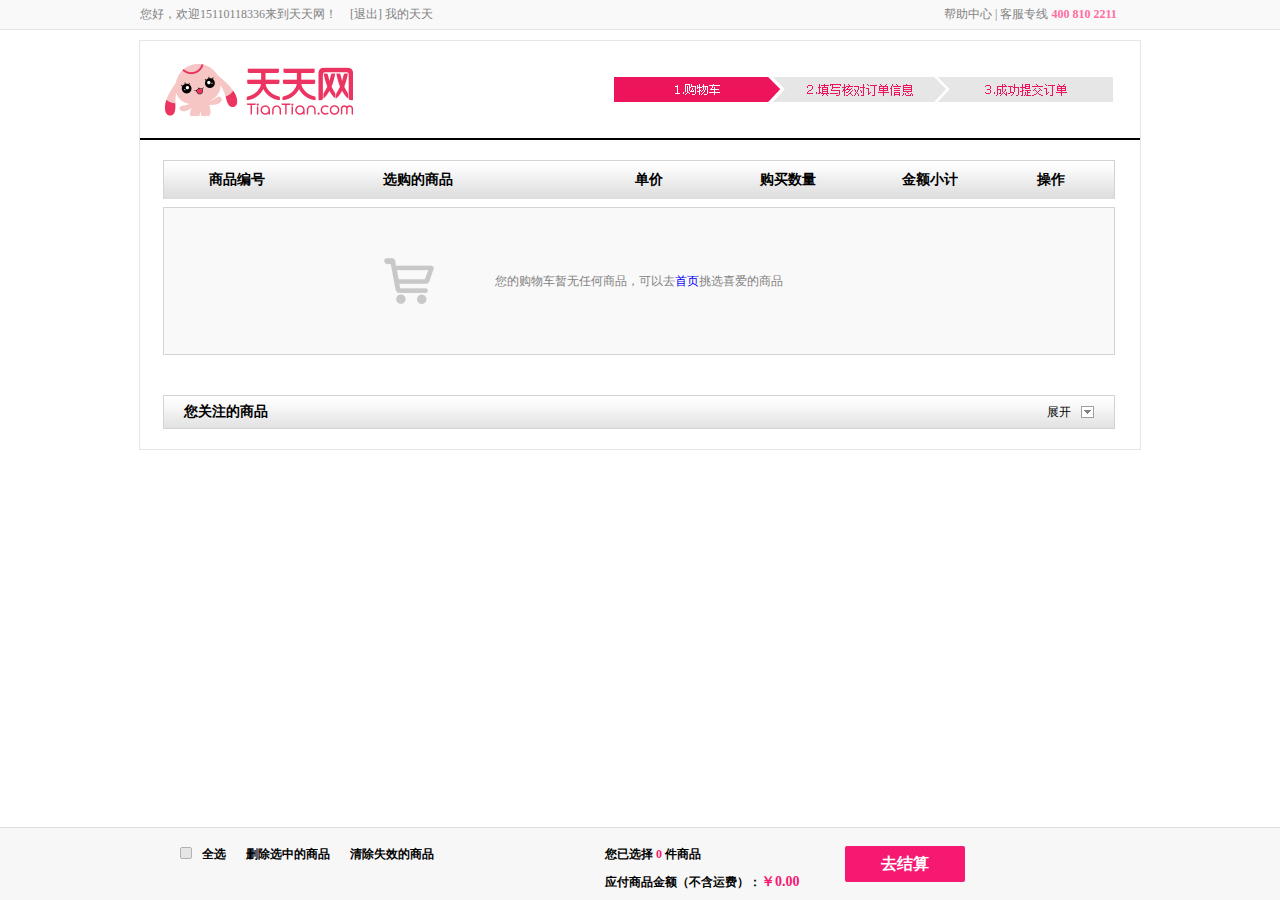
<file: tiantian1.0/subpages/shopping cart.html>
<!DOCTYPE html>
<html>
	<head>
		<meta charset="UTF-8" />
		<title>购物车页面</title>
		<link rel = "stylesheet" type = "text/css" href = "../css/shopping cart.css" />
		<script type="text/javascript" src="../jq/jquery-1.10.1.min.js"></script>
	</head>
	<body>
		<div class="topbg">
			<div class="top">
				<p class="top_left">您好，欢迎15110118336来到天天网！</p>
				<p class="top_middle">
					<a href="../index.html">[退出]</a>
					<a href="#">我的天天</a>
				</p>
				<p class="top_right">
					<a href=#>帮助中心</a>
					<span>| 客服专线</span>
					<b>400 810 2211</b>
				</p>
			</div>
		</div>
		<div class="bodybg">
			<div class="body">
				<div class="body_up"></div>
				<div class="body_down">
					<div class="abo">
						<span class="num">商品编号</span>
						<span class="goods">选购的商品</span>
						<span class="price">单价</span>
						<span class="count">购买数量</span>
						<span class="money">金额小计</span>
						<span class="handle">操作</span>
					</div>
					<div class="content1">
						您的购物车暂无任何商品，可以去<a href="../index.html">首页</a>挑选喜爱的商品
					</div>
					<div class="content2"></div>
					<div class="att">
						<div class="tit">
							<b>您关注的商品</b>
							<span>展开<em></em></span>
						</div>
					</div>
				</div>
			</div>
		</div>
		<div class="footbg">
			<div class="foot">
				<div class="foot_left">
					<b></b>
					<span class="span1">全选</span>
					<span>删除选中的商品</span>
					<span>清除失效的商品</span>
				</div>
				<div class="foot_right">
					<p class="p1">
						<span class="choose">您已选择 <b>0</b> 件商品</span>
						<span class="mon">应付商品金额（不含运费）：<b>￥0.00</b></span>
					</p>
					<p class="p2">去结算</p>
				</div>
			</div>
		</div>
	</body>
</html>
</file>
<file: tiantian1.0/css/shopping cart.css>
*{
	margin: 0; 
	padding: 0;
}
a{
	text-decoration: none;
}
body{
	font-size: 12px;
	color: #828282;
}

.top, .body, .foot{
	width: 1000px;
	margin: 0 auto;
}

.topbg{
	width: 100%;
    border-bottom: 1px solid #E6E6E6;
	background-color: #F9F9F9;
}
.top{
	overflow: hidden;
}
.top .top_left{
	width: 210px;
	height: 29px;
	line-height: 29px;
	float: left;	
}
.top .top_middle{
	width: 100px;
	height: 29px;
	line-height: 29px;
	float: left;	
}
.top .top_middle a{
	color: #828282;
}
.top .top_middle a:hover{
	color: #EB3460;
}
.top .top_right{
	width: 196px;
	height: 29px;
	float: right;
	line-height: 29px;
}
.top .top_right a{
	color: #828282
}
.top .top_right a:hover{
	color: #FF6EA0;
}
.top .top_right b{
	color: #FF6EA0;
}
.bodybg{
	width: 100%;
}
.body{
	border: 1px solid #E6E6E6;
	margin-top: 10px;
}
.body .body_up{
	width: 1000px;
	height: 97px;
	border-bottom: 2px solid black;
	background: url(../subpages/images/car_top.jpg) no-repeat 0 0;
}
.body .body_down{
	padding: 20px 23px;
}
.body .body_down .abo{
	width: 950px;
	height: 38px;
	border: 1px solid #D4D4D4;
	border-bottom: 0;
	background: url(../subpages/images/scrol_bg2.jpg) repeat-x 0 0;
	margin-bottom: 8px;
}
.body .body_down .abo span{
	float: left;
	height: 38px;
	font-size: 14px;
	font-weight: bold;
	color: #000000;
	line-height: 38px;
}
.body .body_down .abo .num{
	width: 174px;
	margin-left: 45px;
}
.body .body_down .abo .goods{
	width: 252px;
}
.body .body_down .abo .price{
	width: 125px;
}
.body .body_down .abo .count{
	width: 142px;
}
.body .body_down .abo .money{
	width: 135px;
}
.body .body_down .abo .handle{
	width: 62px;
}
.body .body_down .content1{
	width: 950px;
	height: 146px;
	border: 1px solid #D4D4D4;
	background: #F9F9F9 url(../subpages/images/car_04.png) no-repeat 220px 50px;
	text-align: center;
	line-height: 146px;
}
.body .body_down .content2{
	width: 952px;
	background-color: #F9F9F9;
	display: none;	
}
.body .body_down .att{
	width: 950px;
	overflow: hidden;
	margin-top: 40px;
	border: 1px solid #D4D4D4;
}
.body .body_down .tit{
	width: 950px;
	height: 32px;	
	background: url(../subpages/images/scrol_bg2.jpg) repeat-x 0 0;	
	color: #000000;
	line-height: 32px;
}
.body .body_down .att b{
	font-size: 14px;
	padding-left: 20px;
}
.body .body_down .att span{
	float: right;
	cursor: pointer;
}
.body .body_down .att span em{
	float: right;
	width: 23px;
	height: 12px;
	background: url(../subpages/images/zk_sq2.jpg) no-repeat -13px 0;
	margin: 10px;
}
.footbg{
	width: 100%;
	background-color: #F7F7F7;
	border-top: 1px solid #DEDEDE;
	position: fixed;
	bottom: 0;
}
.foot{
	height: 54px;
	padding-top: 18px;
}
.foot .foot_left{
	width: 270px;
	height: 40px;
	float: left;
	margin-left: 40px;
}
.foot .foot_left b{
	float: left;
	width: 10px;
	height: 10px;
	border: 1px solid #B2B2B2;
	border-radius: 2px;
	background-color: #E5E5E5;
	text-align: center;
	line-height: 10px;
	margin-top: 1px;
	cursor: pointer;
}
.foot .foot_left span{
	float: left;
	color: black;
	margin-left: 20px;
	font-weight: bold;
	cursor: pointer;
}
.foot .foot_left span:hover{
	color: #F51972;
}
.foot .foot_left  .span1{
	margin-left: 10px;
}
.foot .foot_right{
	width: 360px;
	height: 45px;
	float: right;
	margin-right: 175px;
}
.foot .foot_right .p1{
	width: 230px;
	height: 45px;
	float: left;
}
.foot .foot_right .p1 span{
	display: block;
	color: black;
	font-weight: bold;
}
.foot .foot_right .p1 .choose b{
	color: #F51972;
}
.foot .foot_right .p1 .mon{
	margin-top: 10px;
}
.foot .foot_right .p1 .mon b{
	font-size: 14px;
	color: #F51972;
}
.foot .foot_right .p2{
	width: 120px;
	height: 36px;
	float: right;
	font-size: 16px;
	color: white;
	font-weight: bold;
	text-align: center;
	line-height: 36px;
	border-radius: 2px;
	background-color: #F51972;
	cursor: pointer;
}
.foot .foot_right .p2:hover{
	background-color: #EB1A5B;
}
</file>
